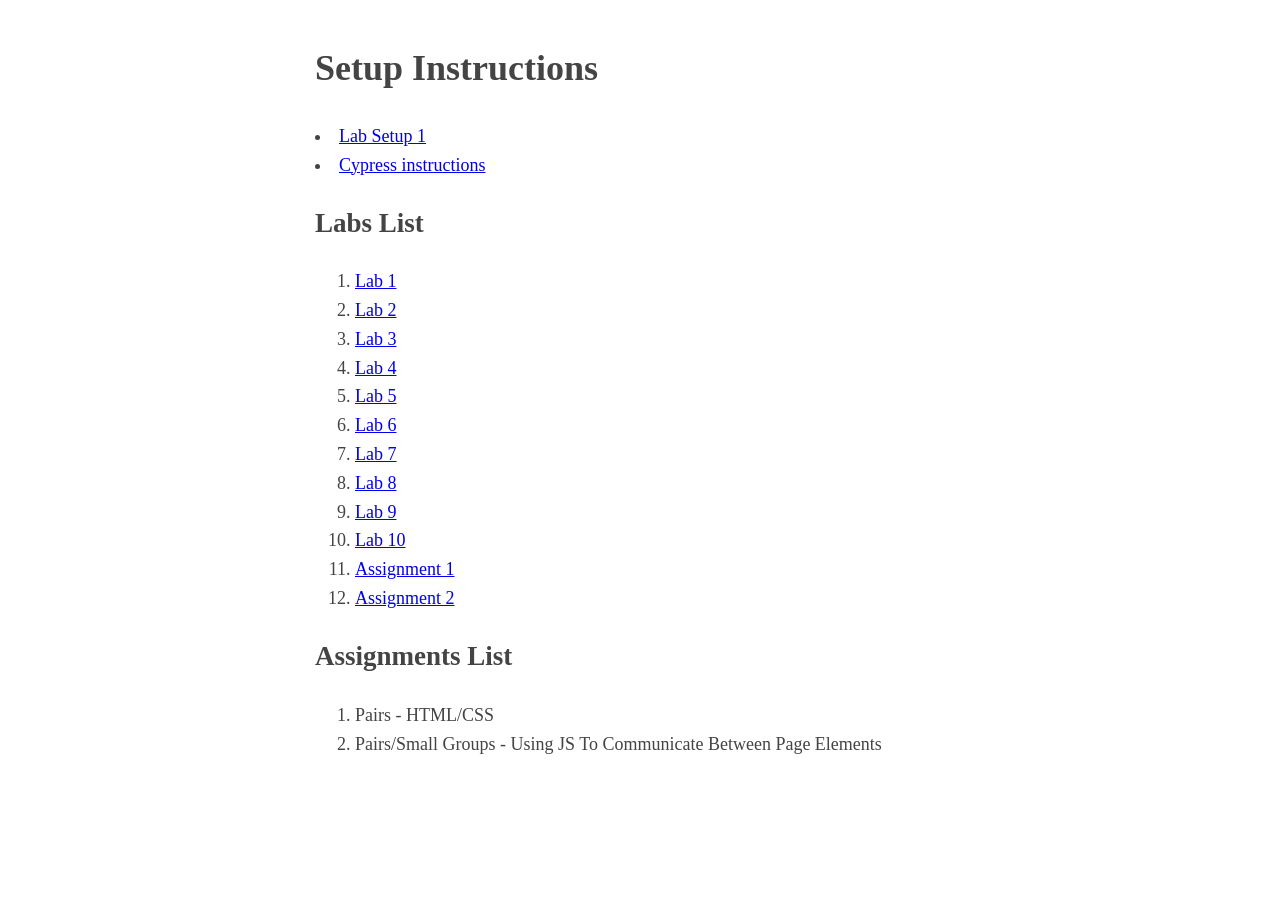
<file: public/index.html>
<html lang="en">
    <head>
        <title>Labs Index</title>
        <link rel="stylesheet" href="base_style.css">
    </head>
    <body>
        <h1>Setup Instructions</h1>
            <li><a href="setup_instructions.html">Lab Setup 1</a></li>
            <li><a href="cypress_instructions.html">Cypress instructions</a></li>
        <h2>Labs List</h2>
        <ol>
            <li><a href="/lab_1">Lab 1</a></li>
            <li><a href="/lab_2">Lab 2</a></li>
            <li><a href="/lab_3">Lab 3</a></li>
            <li><a href="/lab_4">Lab 4</a></li>
            <li><a href="/lab_5">Lab 5</a></li>
            <li><a href="/lab_6">Lab 6</a></li>
            <li><a href="/lab_7">Lab 7</a></li>
            <li><a href="/lab_8">Lab 8</a></li>
            <li><a href="/lab_9">Lab 9</a></li>
            <li><a href="/lab_10">Lab 10</a></li>
            <li><a href="asst-1">Assignment 1</a></li>
            <li><a href="asst-2">Assignment 2</a></li>
        </ol>

        <h2>Assignments List</h2>
        <ol>
            <li>Pairs - HTML/CSS</li>
            <li>Pairs/Small Groups - Using JS To Communicate Between Page Elements</li>
        </ol>
    </body>
</html>
</file>
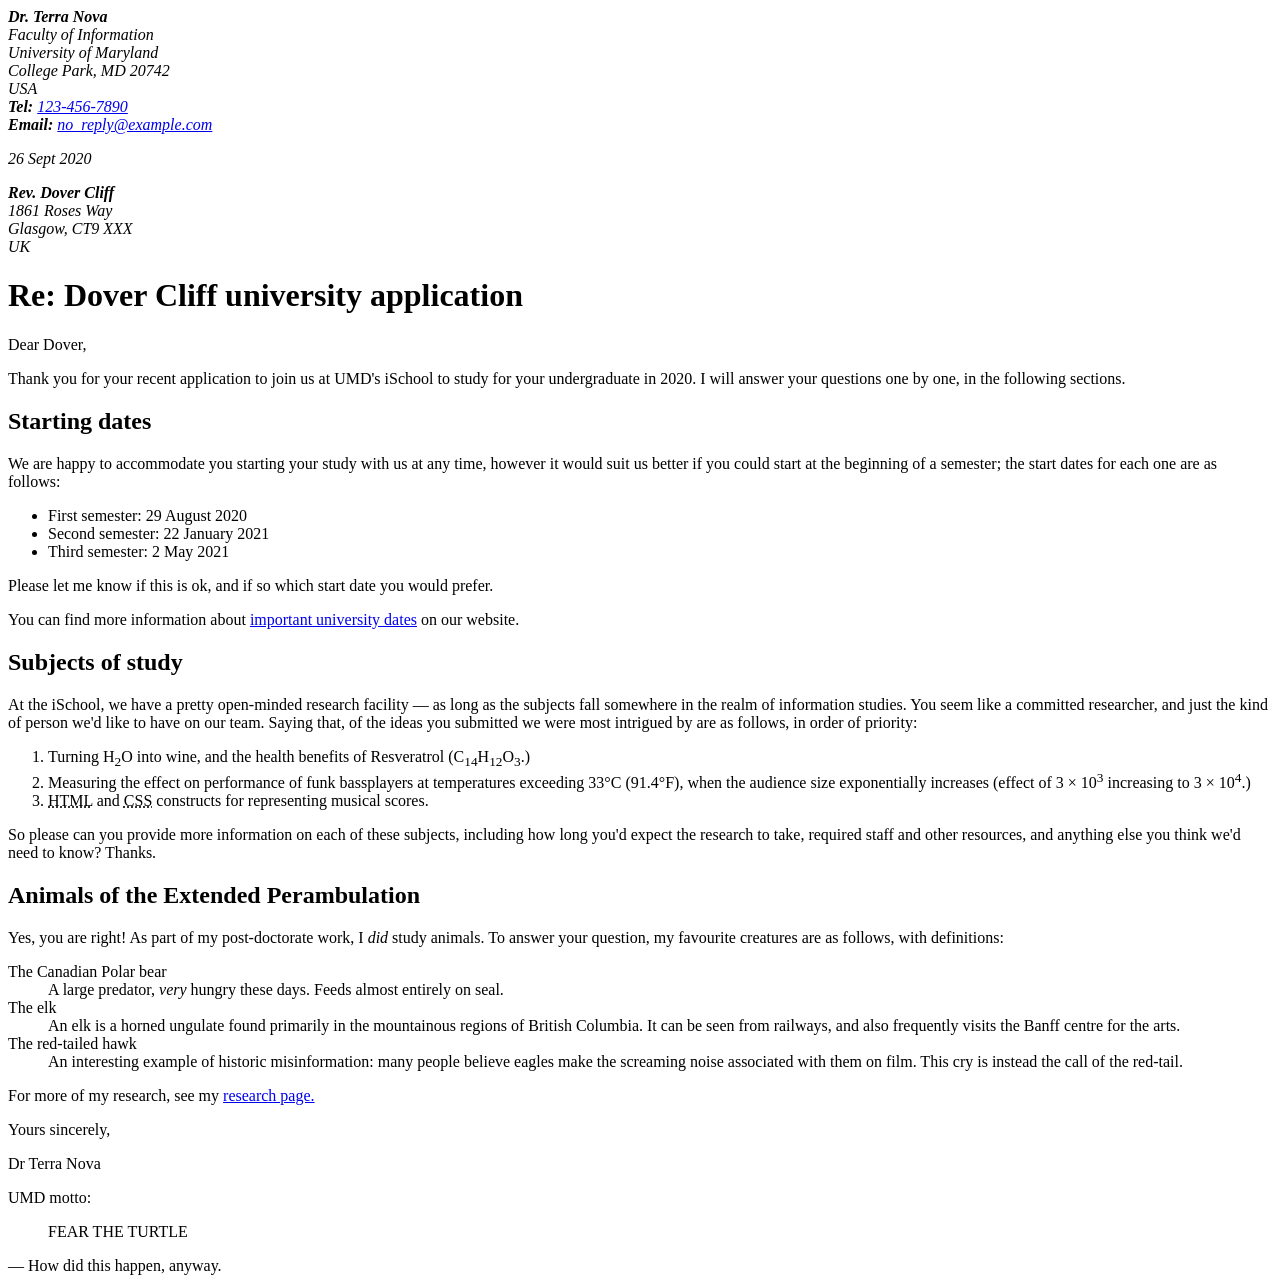
<file: public/lab_2/index.html>
<!DOCTYPE html>
<html lang='en'>
        <head>
            <title>Lab 2</title>
            <meta name="author" content="Samantha Dowell"/>
            <meta charset="utf-8">
        </head>
        <body>
            <address>
                <strong>Dr. Terra Nova<br/></strong>
                Faculty of Information<br/>
                University of Maryland<br/>
                College Park, MD 20742<br/>
                USA<br/>
                <strong>Tel:</strong> 
                <a href="tel:1234567890">123-456-7890</a><br/>
                <strong>Email:</strong> 
                <a href="mailto:no_reply@example.com">no_reply@example.com</a></br>
            
            <p><time datetime="2020-09-26">26 Sept 2020</time></p>
            </address>

            <address>
                <strong>Rev. Dover Cliff</br></strong>
                1861 Roses Way</br>
                Glasgow, CT9 XXX</br>
                UK</br>
            </address>

            <h1>Re: Dover Cliff university application</h1>

            <p>Dear Dover,</p>

            <p>Thank you for your recent application to join us at UMD's iSchool to study for your undergraduate in 2020. I will answer your questions one by one, in the following sections.</p>

            <h2>Starting dates</h2>

            <p>We are happy to accommodate you starting your study with us at any time, however it would suit us better if you could start at the beginning of a semester; the start dates for each one are as follows:</p>

                <ul>
                    <li>First semester: <time datetime="2020-08-29">29 August 2020</time></li>
                    <li>Second semester: <time datetime="2021-01-22">22 January 2021</time></li>
                    <li>Third semester: <time datetime="2021-05-02">2 May 2021</time></li>
                </ul>

            <p>Please let me know if this is ok, and if so which start date you would prefer.</p>
        
            <p>You can find more information about 
                <a href="http://umd.edu/" title="important university dates">important university dates</a> on our website.</p>

            <h2>Subjects of study</h2>

            <p>At the iSchool, we have a pretty open-minded research facility — as long as the subjects fall somewhere in the realm of information studies. You seem like a committed researcher, and just the kind of person we'd like to have on our team. Saying that, of the ideas you submitted we were most intrigued by are as follows, in order of priority:</p>

            <ol>
                <li>Turning H<sub>2</sub>O into wine, and the health benefits of Resveratrol (C<sub>14</sub>H<sub>12</sub>O<sub>3</sub>.)</li>
                <li>Measuring the effect on performance of funk bassplayers at temperatures exceeding 33&deg;C (91.4&deg;F), when the audience size exponentially increases (effect of 3 &times; 10<sup>3</sup> increasing to 3 &times; 10<sup>4</sup>.)</li>
                <li><abbr title="HyperText Markup Language">HTML</abbr> and <abbr title="Cascading Style Sheets">CSS</abbr> constructs for representing musical scores.</li>
            </ol>

            <p>So please can you provide more information on each of these subjects, including how long you'd expect the research to take, required staff and other resources, and anything else you think we'd need to know? Thanks.</p>

            <h2>Animals of the Extended Perambulation</h2>
            <p>Yes, you are right! As part of my post-doctorate work, I <em>did</em> study animals. To answer your question, my favourite creatures are as follows, with definitions:</p>
            <dl>
                <dt>The Canadian Polar bear</dt>
                <dd>A large predator, <em>very</em> hungry these days. Feeds almost entirely on seal.</dd>
                <dt>The elk</dt>
                <dd>An elk is a horned ungulate found primarily in the mountainous regions of British Columbia. It can be seen from railways, and also frequently visits the Banff centre for the arts.</dd>
                <dt>The red-tailed hawk</dt>
                <dd>An interesting example of historic misinformation: many people believe eagles make the screaming noise associated with them on film. This cry is instead the call of the red-tail.</dd>
            </dl>
            <p>For more of my research, see my <a href="http://umd.edu" title= "research page">research page.</a></p>

            <p>Yours sincerely,</p>

            <p>Dr Terra Nova</p>

            <p>UMD motto:</p>
            <blockquote cite="http://umd.edu">FEAR THE TURTLE</blockquote>
                <footer>— How did this happen, anyway.</footer>
            
        </body>
</html>
</file>
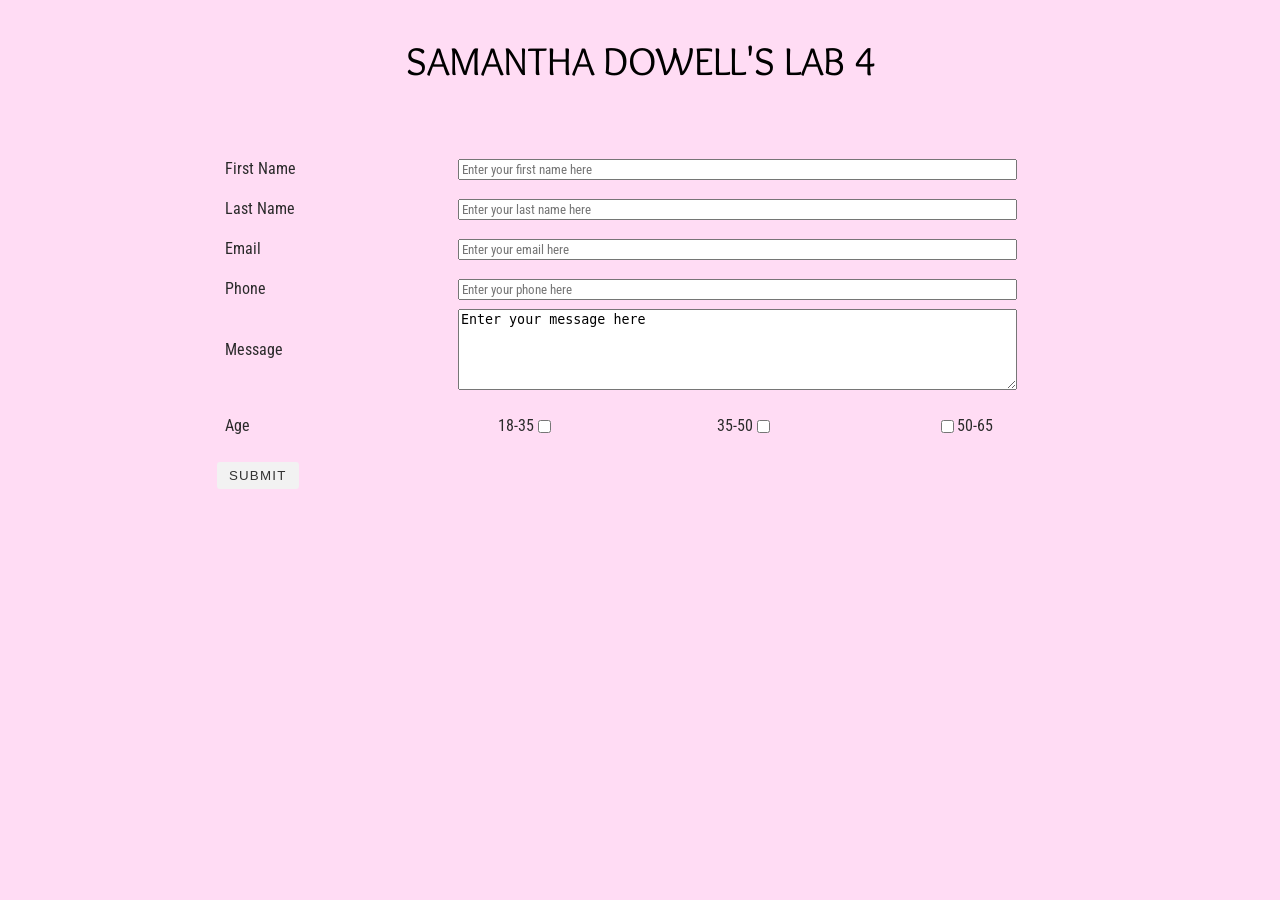
<file: public/lab_4/index.html>
<!DOCTYPE html>
<html lang="en">
  <head>
    <meta charset="utf-8">
    <title>Samantha Dowell's Lab 4</title>
    <link href="https://fonts.googleapis.com/css?family=Roboto+Condensed:300|Overlock:wght@900&display=swap" rel="stylesheet">
    <link href="styles.css" rel="stylesheet">
  </head>

<body>
    <div class = "header">
        <h1>Samantha Dowell's Lab 4</h1> 
    </div>

    <form action="/api" method="post">
      <ul class="flex-outer">
        <li>
          <label for="fname">First Name</label>
          <input type="text" id="fname" name="fname" placeholder="Enter your first name here">
        </li>
        <li>
          <label for="lname">Last Name</label>
          <input type="text" id="lname" name="lname" placeholder="Enter your last name here">
        </li>
        <li>
          <label for="email">Email</label>
          <input type="email" id="email" name="email" placeholder="Enter your email here">
        </li>
        <li>
          <label for="phone">Phone</label>
          <input type="tel" id="phone" name="phone" placeholder="Enter your phone here">
        </li>
        <li>
          <label for="message">Message</label>
          <textarea id="message" name= "message" rows="5" cols="33">Enter your message here</textarea>
        </li>
        <li>
          <p>Age</p>
          <ul class="flex-inner">
            <li>
              <label for="age35">18-35</label>
              <input type="checkbox" id="age35" name="age35">
            </li>
             <li>
              <label for="age50">35-50</label>
              <input type="checkbox" id="age50" name="age50">
            </li>
            <li>
              <input type="checkbox" id="age65" name="age65">
              <label for="age65">50-65</label>
            </li>
          </ul>
        </li>
        <li>
          <button id="submit" type="submit" name="submit" value="submit">Submit</button>
        </li>
      </ul>
    </form>
</body>
</html>
</file>
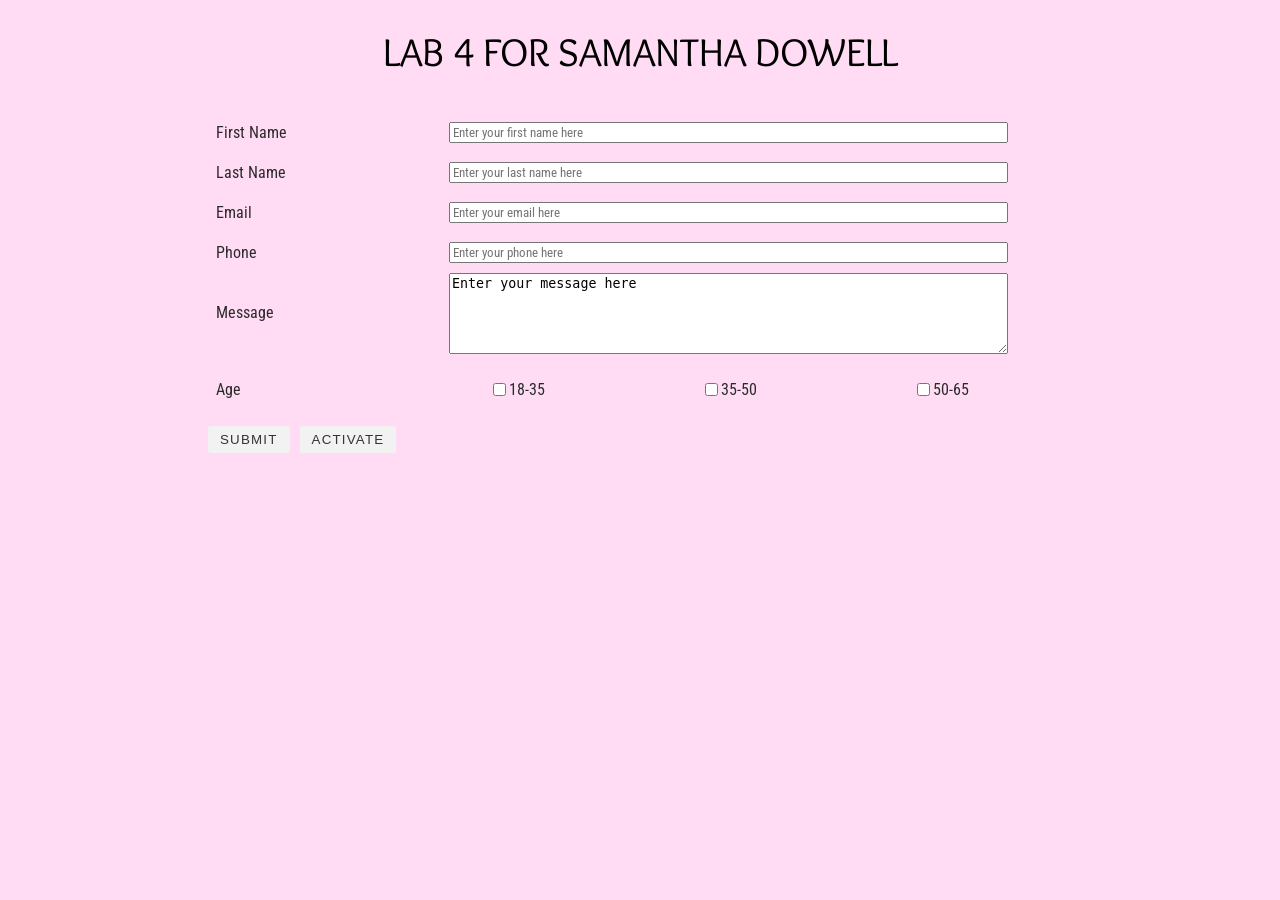
<file: public/lab_5/index.html>
<!DOCTYPE html>
<html lang="en">
  <head>
    <meta charset="utf-8">
    <title>Samantha Dowell's Lab 4</title>
    <link href="https://fonts.googleapis.com/css?family=Roboto+Condensed:300|Overlock:wght@900&display=swap" rel="stylesheet">
    <link href="styles.css" rel="stylesheet">
  </head>

<body>
    <div class = "header">
        <h1>Lab 4 for Samantha Dowell</h1> 
    </div>

    <form action="/api" method="post">
      <ul class="flex-outer">
        <li>
          <label for="fname">First Name</label>
          <input type="text" id="fname" name="fname" placeholder="Enter your first name here">
        </li>
        <li>
          <label for="lname">Last Name</label>
          <input type="text" id="lname" name="lname" placeholder="Enter your last name here">
        </li>
        <li>
          <label for="email">Email</label>
          <input type="email" id="email" name="email" placeholder="Enter your email here">
        </li>
        <li>
          <label for="phone">Phone</label>
          <input type="tel" id="phone" name="phone" placeholder="Enter your phone here">
        </li>
        <li>
          <label for="message">Message</label>
          <textarea id="message" name= "message" rows="5" cols="33">Enter your message here</textarea>
        </li>
        <li>
    
        <p class = "checkbox-list-label">
        Age</p>
          <ul class="flex-inner">
            <li>
                <input type="checkbox" id="age35" name="age355">
                <label for="age35">18-35</label>
            </li>
             <li>
                <input type="checkbox" id="age50" name="age50">
                <label for="age50">35-50</label>
            </li>
            <li>
                <input type="checkbox" id="age65" name="age65">
                <label for="age65">50-65</label>
            </li>
        </ul>
        </li>
        <li>
            <button class="button" id="submit" type="submit" name="submit" value="submit">Submit</button>
            <button onclick="testFunction();" class = "button" id= "activate" type="button" name="activate" value="activate">Activate</button>
          </li>
      </ul>
    </form>
    <script>
    function testFunction() {
        const myHeading = document.querySelector('h1');
        myHeading.textContent = 'Lab 5 for Samantha Dowell'; 

        document.body.style.backgroundColor = "#DCFFFB";

        document.querySelector('p.checkbox-list-label').innerHTML = "Fruits"

        document.querySelector('ul.flex-outer').style = "margin: 0 auto"

        fetch('/api')
        .then((response) => response.text())
        .then((response) => {
            console.log(response);
        })

        const elements = document.querySelectorAll('.flex-inner li label')
        const fruitArray = ['orange', 'kiwi', 'banana']
        elements.forEach((el, i) => {
            const text = el.innerText;
            console.log(text);
            el.innerText = fruitArray[i];
        })
    } 
    const myFunc = () => {}

    </script>
</body>
</html>
</file>
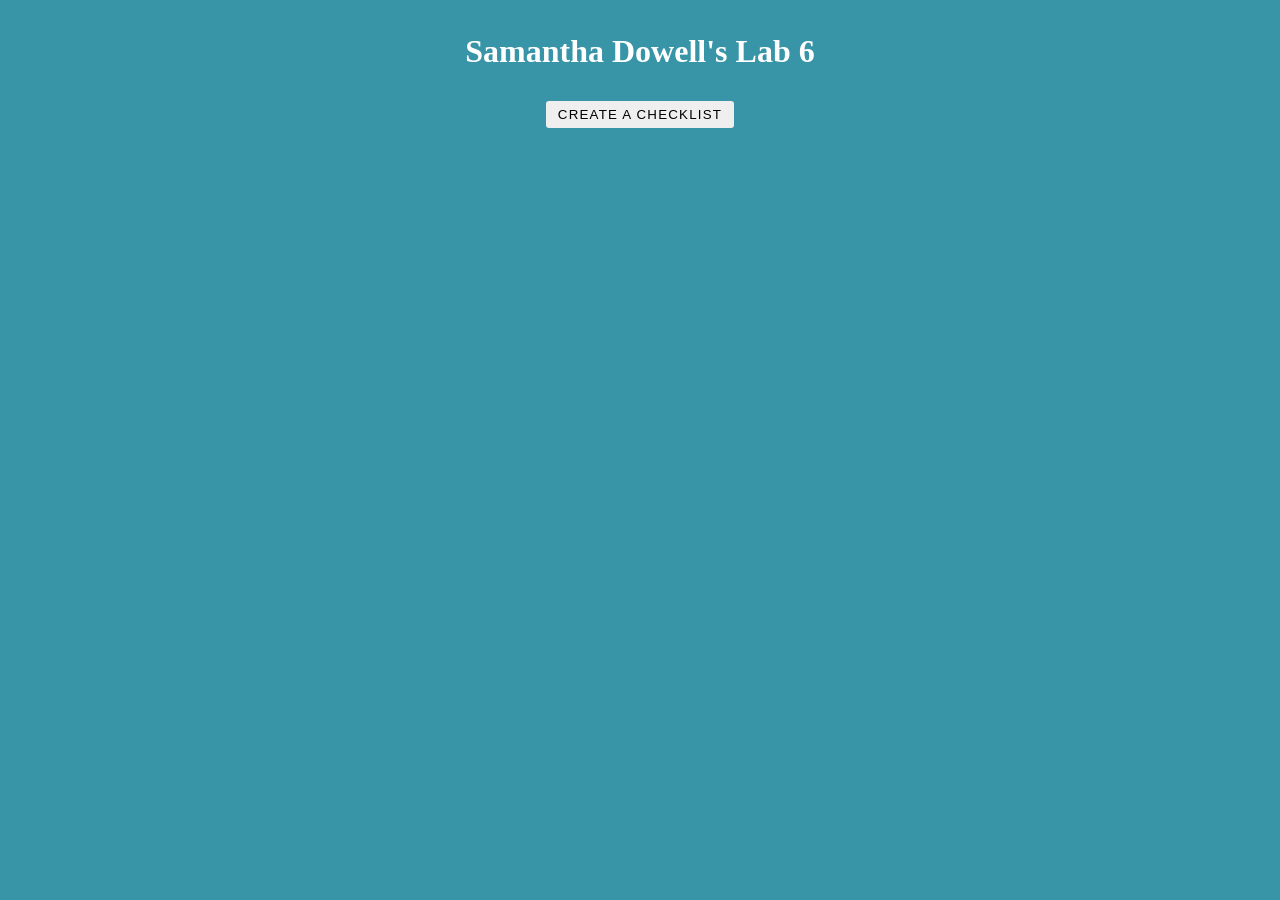
<file: public/lab_6/index.html>
<!DOCTYPE html>
<html lang="en">
  <head>
    <title>Samantha Dowell's Lab 6</title>
    <link rel="stylesheet" type="text/css" href="styles.css" />
    <script
      src="https://code.jquery.com/jquery-3.5.1.slim.min.js"
      integrity="sha256-4+XzXVhsDmqanXGHaHvgh1gMQKX40OUvDEBTu8JcmNs="
      crossorigin="anonymous"
    ></script>
  </head>
  <body>
    <div class="wrapper">
      <div class="container flex-outer">
        <div class="header">
          <h1>Samantha Dowell's Lab 6</h1>
        </div>
        <form>
          <button
            type="submit"
            class="submitButton"
            name="submitButton"
          >Create A Checklist</button>
        </form>
      </div>
    </div>
    <script src="script.js"></script>
  </body>
</html>
</file>
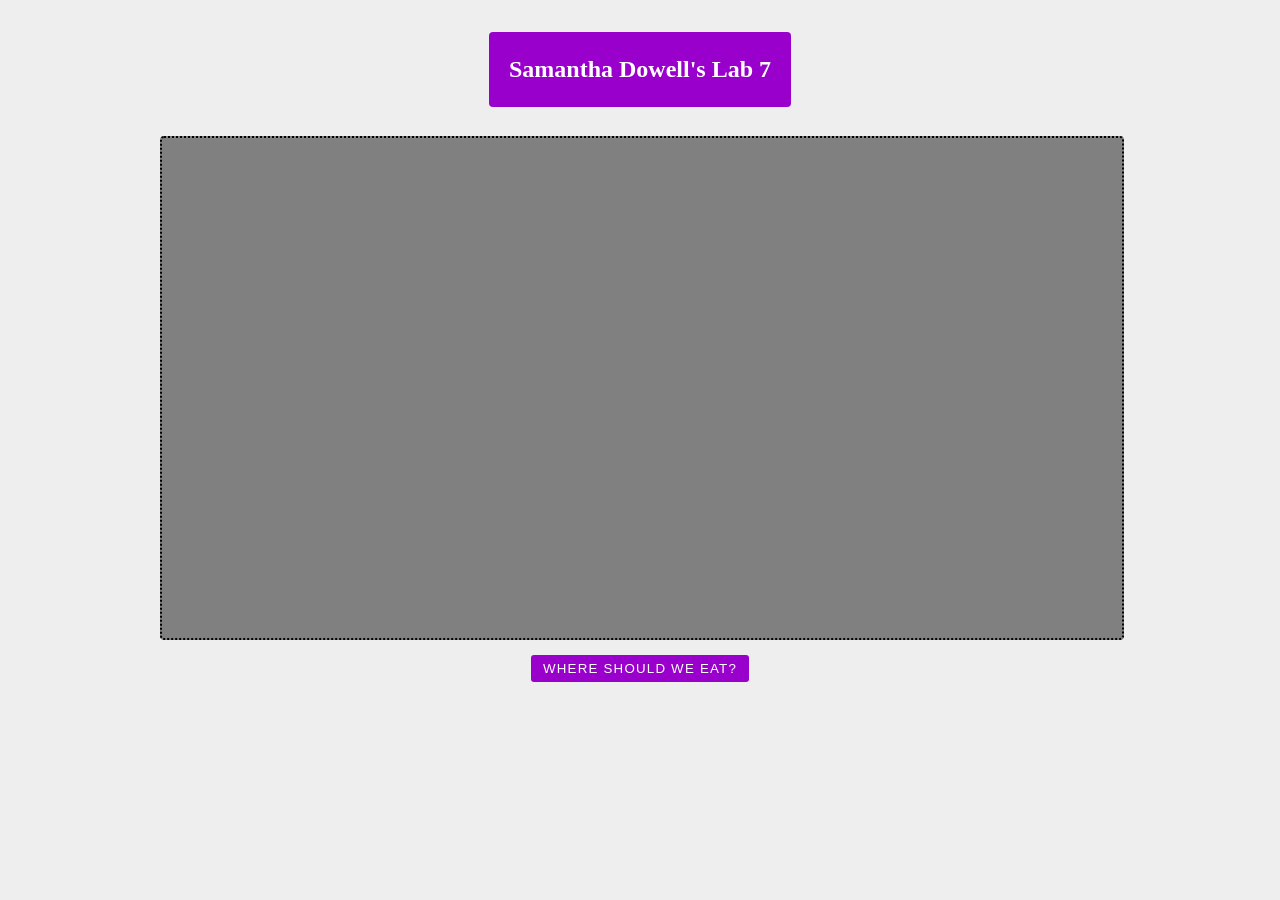
<file: public/lab_7/index.html>
<!DOCTYPE html>
<html lang="en">
    <head>
      <meta charset="utf-8">
      <title>Samantha Dowell's Lab 7</title>
      <link href="https://fonts.googleapis.com/css?family=Roboto+Condensed:300|Overlock:wght@900&display=swap" rel="stylesheet">
      <link href="styles.css" rel="stylesheet">
      <script
      src="https://code.jquery.com/jquery-3.5.1.slim.min.js"
      integrity="sha256-4+XzXVhsDmqanXGHaHvgh1gMQKX40OUvDEBTu8JcmNs="
      crossorigin="anonymous"
      ></script>
    </head>

    <body>
        <div class="wrapper">
          <div class="container flex-outer">
               <div class = "header">
              <h1>Samantha Dowell's Lab 7</h1>
            </div>
            <div class = "target" id = "chartContainer"></div>
            <form>
              <button
                type="submit"
                class="submitButton"
                name="submitButton"
              >Where Should We Eat?</button>
            </form>
            </div>
          </div>
        </div>
    <script src="canvasjs.min.js"></script>
    <script src="script.js"></script>
    </body>
    </html>
</file>
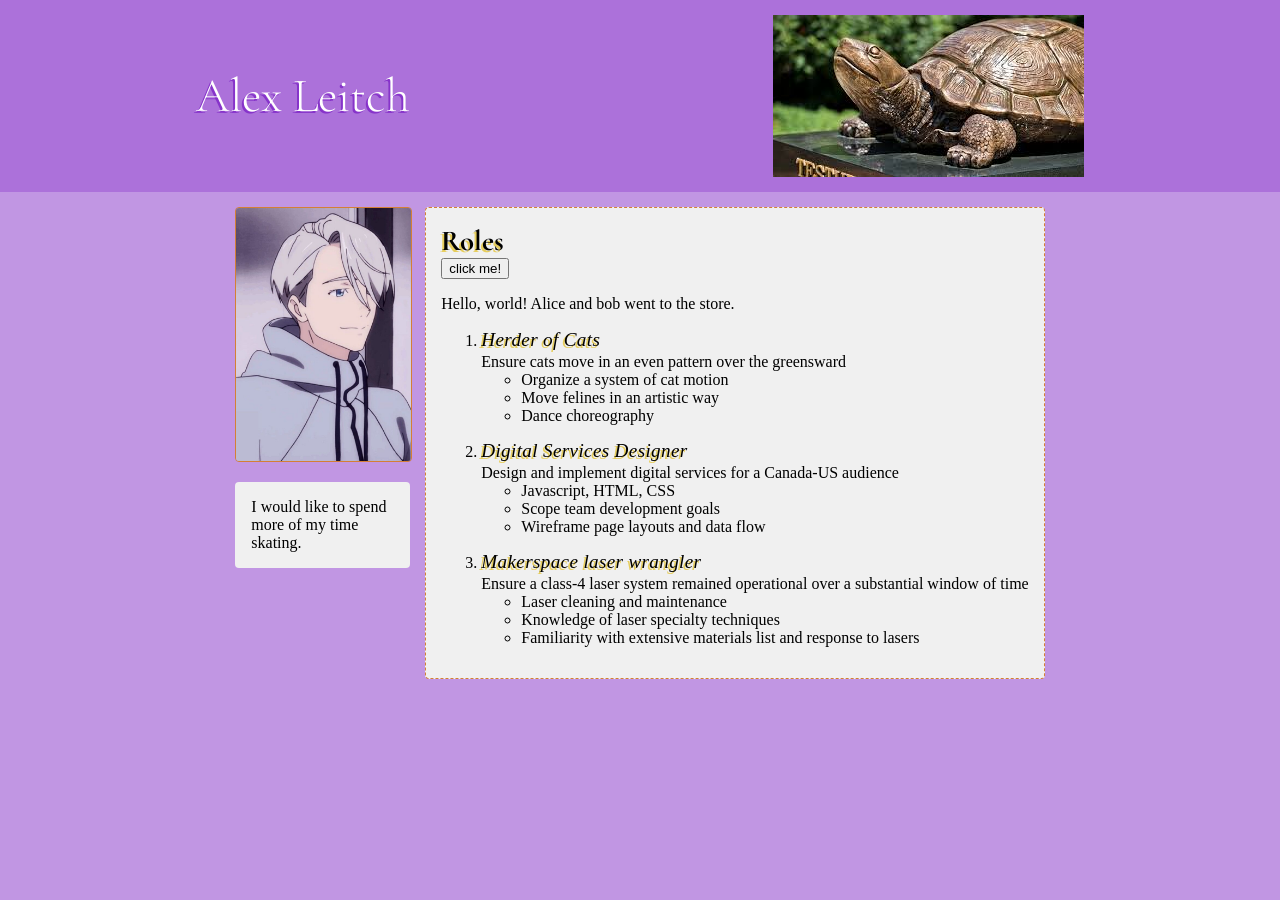
<file: public/answer_key/asst-1/index.html>
<!DOCTYPE html>
<html lang="en">

<head>
    <title>Alex Leitch demo resume</title>
    <link rel="stylesheet" type="text/css" href="styles.css" />
    <link href="https://fonts.googleapis.com/css2?family=Cormorant+Garamond:ital,wght@0,300;1,600&family=Sansita+Swashed:wght@300;700&display=swap" rel="stylesheet">
</head>

<body>
    <div class="header">
        <h1>Alex Leitch</h1>
        <img class="logo" src="testudo.jpeg" alt="The UMD tortoise"/>
    </div>
    <div class="wrapper">
        <div class="container">
            <div class="one">
                <img class="image" src="viktor.jpg" alt="Viktor, a character from Yuri on Ice"/>
                <p>I would like to spend more of my time skating.</p>
            </div>
            <div class="two">
                <h2 class="rolesTitle">Roles</h2>
                <button type="button" onclick="clickMe()">click me!</button>
                <p>
                    Hello, world! Alice and bob went to the store.
                </p>
                <ol>
                    <li>
                        <h2 class="jobtitle">Herder of Cats</h2>
                        <div class="jobdesc">Ensure cats move in an even pattern over the greensward</div>
                        <ul class="resp">
                            <li>Organize a system of cat motion</li>
                            <li>Move felines in an artistic way</li>
                            <li>Dance choreography</li>
                        </ul>
                    </li>
                    <li>
                        <h2 class="jobtitle">Digital Services Designer</h2>
                        <div class="jobdesc">Design and implement digital services for a Canada-US audience</div>
                        <ul class="resp">
                            <li>Javascript, HTML, CSS</li>
                            <li>Scope team development goals</li>
                            <li>Wireframe page layouts and data flow</li>
                        </ul>
                    </li>
                    <li>
                        <h2 class="jobtitle">Makerspace laser wrangler</h2>
                        <div class="jobdesc">Ensure a class-4 laser system remained operational over a substantial
                            window of
                            time</div>
                        <ul class="resp">
                            <li>Laser cleaning and maintenance</li>
                            <li>Knowledge of laser specialty techniques</li>
                            <li>Familiarity with extensive materials list and response to lasers</li>
                        </ul>
                    </li>
                </ol>

            </div>
        </div>
    </div>
    <script>
        function clickMe() {
            const RolesHeader = document.querySelector('.rolesTitle');
            console.log(RolesHeader);
            RolesHeader.innerHTML ="<h3>Hello World </h3>";
        }
    </script>
</body>

</html>
</file>
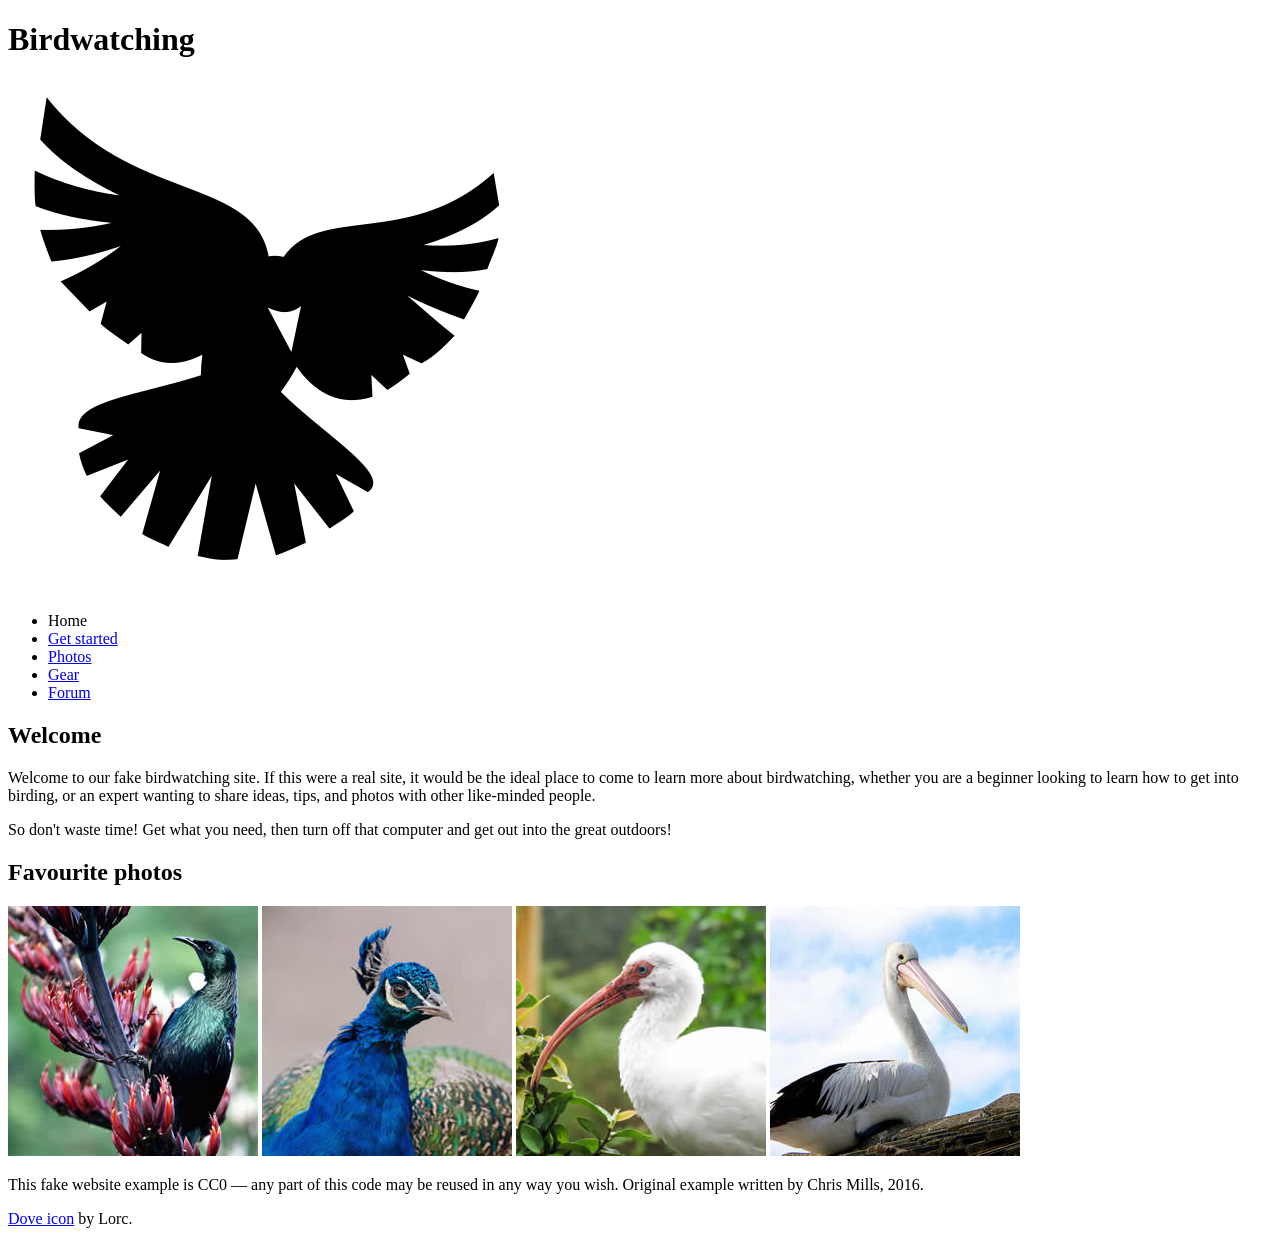
<file: public/answer_key/lab_3/index.html>
<!DOCTYPE html>
<html lang="en">
  <head>
    <meta charset="utf-8">
    <title>Birdwatching</title>
    <link href="https://fonts.googleapis.com/css?family=Roboto+Condensed:300|Cinzel+Decorative:700" rel="stylesheet">

    <!--[if lt IE 9]>
      <script src="//html5shiv.googlecode.com/svn/trunk/html5.js"></script>
    <![endif]-->
  </head>

  <body>

      <h1>Birdwatching</h1>
      <img src="dove.png" alt="a simple dove logo">


      <ul>
        <li><span>Home</span></li>
        <li><a href="#">Get started</a></li>
        <li><a href="#">Photos</a></li>
        <li><a href="#">Gear</a></li>
        <li><a href="#">Forum</a></li>
      </ul>


      <h2>Welcome</h2>

      <p>Welcome to our fake birdwatching site. If this were a real site, it would be the ideal place to come to learn more about birdwatching, whether you are a beginner looking to learn how to get into birding, or an expert wanting to share ideas, tips, and photos with other like-minded people.</p>

      <p>So don't waste time! Get what you need, then turn off that computer and get out into the great outdoors!</p>

      <h2>Favourite photos</h2>

      <a href="favorite-1.jpg"><img src="favorite-1_th.jpg" alt="Small black bird, black claws, long black slender beak, links to larger version of the image"></a>
      <a href="favorite-2.jpg"><img src="favorite-2_th.jpg" alt="Top half of a pretty bird with bright blue plumage on neck, light colored beak, blue headdress, links to larger version of the image"></a>
      <a href="favorite-3.jpg"><img src="favorite-3_th.jpg" alt="Top half of a large bird with white plumage, very long curved narrow light colored break, links to larger version of the image"></a>
      <a href="favorite-4.jpg"><img src="favorite-4_th.jpg" alt="Large bird, mostly white plumage with black plumage on back and rear, long straight white beak, links to larger version of the image"></a>


      <p>This fake website example is CC0 — any part of this code may be reused in any way you wish. Original example written by Chris Mills, 2016.</p>

      <p><a href="http://game-icons.net/lorc/originals/dove.html">Dove icon</a> by Lorc.</p>

  </body>
</html>
</file>
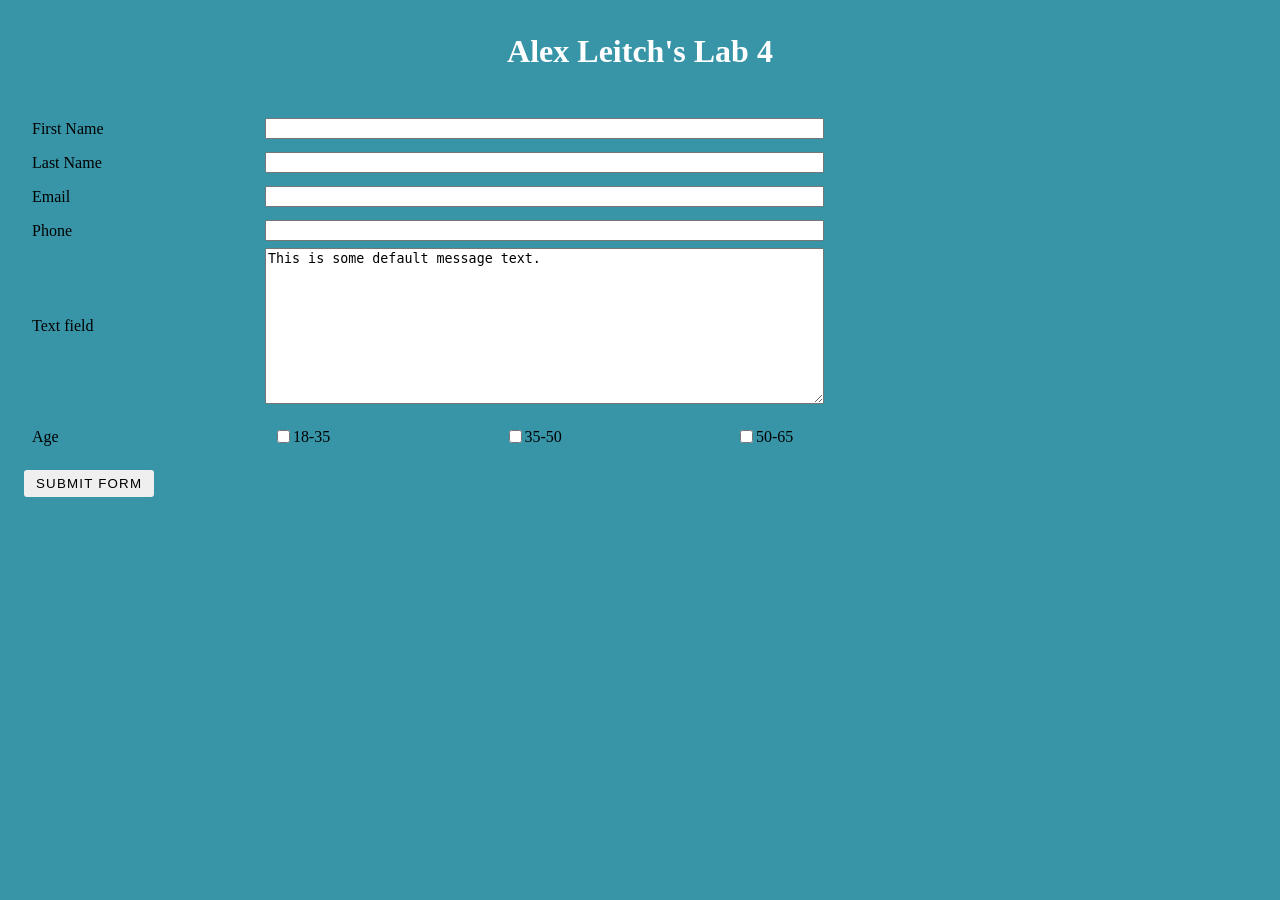
<file: public/answer_key/lab_4/index.html>
<!DOCTYPE html>
<html lang="en">
<head>
    <title>Alex Leitch's Lab 4</title>
    <link rel="stylesheet" type="text/css" href="styles.css" />
</head>
<body>
    <div class="wrapper">
        <div class="container">
            <div class="header">
                <h1>Alex Leitch's Lab 4</h1>
            </div>
            <form action="/api" method="post">
                <ul class="flex-outer">
                    <li><label for="fname">First Name</label>
                        <input type="text" name="first-name" id="fname"></li>
                    <li><label for="lname">Last Name</label>
                        <input type="text" name="last-name" id="lname"></li>
                    <li><label for="email">Email</label>
                        <input type="email" name="email" id="email"></li>
                    <li><label for="phone">Phone</label>
                        <input type="tel" name="phone" id="phone"></li>
                    <li><label for="message">Text field</label>
                        <textarea name="message" id="message" cols="33" rows="10">This is some default message text.</textarea></li>
                    <li>
                        <p>
                            Age
                        </p>
                        <ul class='flex-inner'>
                            <li><input type="checkbox" id="eighteen-thirtyfive" name="age">
                                <label for="eighteen-thirtyfive">18-35</label></li>
                            <li><input type="checkbox" id="thirtyfive-fifty" name="age">
                                <label for="thirtyfive-fifty">35-50</label></li>
                            <li><input type="checkbox" id="fifty-sixtyfive" name="age">
                                <label for="fifty-sixtyfive">50-65</label></li>
                        </ul>
                    </li>
                    <li>
                        <button class="button" id="submit_button" name="submit_button" type="submit">Submit form</button>
                    </li>
                </ul>
            </form>
        </div>
    </div>
</body>
</html>
</file>
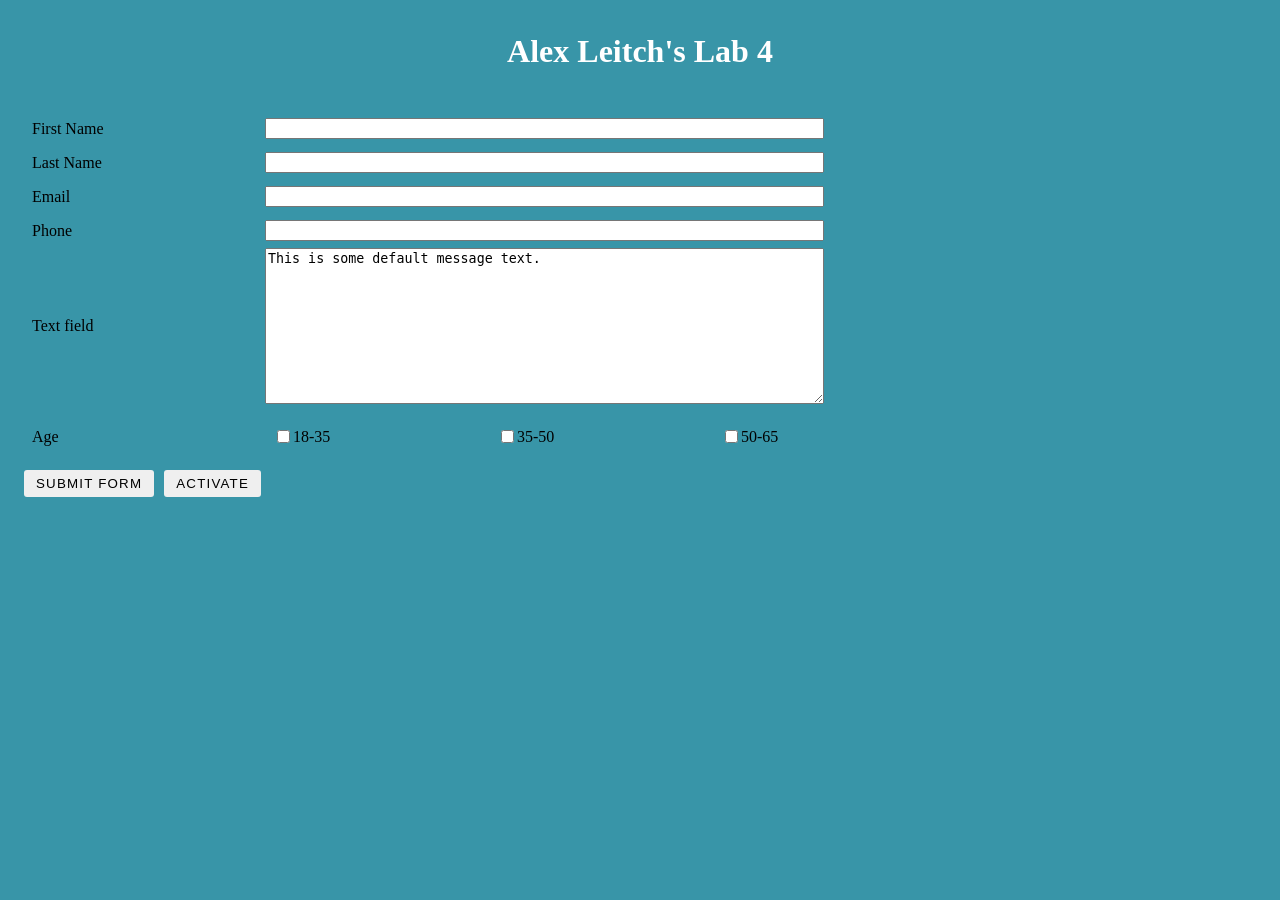
<file: public/answer_key/lab_5/index.html>
<!DOCTYPE html>
<html lang="en">
<head>
    <title>Alex Leitch's Lab 4</title>
    <link rel="stylesheet" type="text/css" href="styles.css" />
</head>
<body>
    <div class="wrapper">
        <div class="container">
            <div class="header">
                <h1>Alex Leitch's Lab 4</h1>
            </div>
            <form action="/api" method="post">
                <ul class="flex-outer">
                    <li><label for="fname">First Name</label>
                        <input type="text" name="first-name" id="fname"></li>
                    <li><label for="lname">Last Name</label>
                        <input type="text" name="last-name" id="lname"></li>
                    <li><label for="email">Email</label>
                        <input type="email" name="email" id="email"></li>
                    <li><label for="phone">Phone</label>
                        <input type="tel" name="phone" id="phone"></li>
                    <li><label for="message">Text field</label>
                        <textarea name="message" id="message" cols="33" rows="10">This is some default message text.</textarea></li>
                    <li>
                        <p class="checkbox-list-label">
                            Age
                        </p>
                        <ul class='flex-inner'>
                            <li><input type="checkbox" id="eighteen-thirtyfive" name="age">
                                <label for="eighteen-thirtyfive">18-35</label></li>
                            <li><input type="checkbox" id="thirtyfive-fifty" name="age">
                                <label for="thirtyfive-fifty">35-50</label></li>
                            <li><input type="checkbox" id="fifty-sixtyfive" name="age">
                                <label for="fifty-sixtyfive">50-65</label></li>
                        </ul>
                    </li>
                    <li>
                        <button class="button" id="submit_button" name="submit_button" type="submit">Submit form</button>
                        <button onclick="testFunction()" id="activate_button" class="button" name="activate_button" type="button">Activate</button>
                    </li>
                </ul>
            </form>
        </div>
    </div>
    <script>
        function testFunction() {
            fetch('/api')
            .then((response) => response.text())
            .then((response) => {

                console.log(response);
                const header = document.querySelector('h1')
                const title = document.querySelector('title')
                header.innerText = response;
                title.innerText = response;
                const body = document.querySelector('body')
                body.style.backgroundColor = '#fcba03';
                const form = document.querySelector('.flex-outer');
                form.style.margin = '0 auto';
                const age = document.querySelector('.flex-outer li p');
                age.innerText = "Fruits";
                const fruits = ['kiwi','dragonfruit','pomelo'];
                const checks = document.querySelectorAll('.flex-inner label')
                console.log(checks.length, checks[0]);
                checks.forEach(((check, i) => {
                    console.log(check, i);
                    check.innerText = fruits[i];
                }))
            })
        }
    </script>
</body>
</html>
</file>
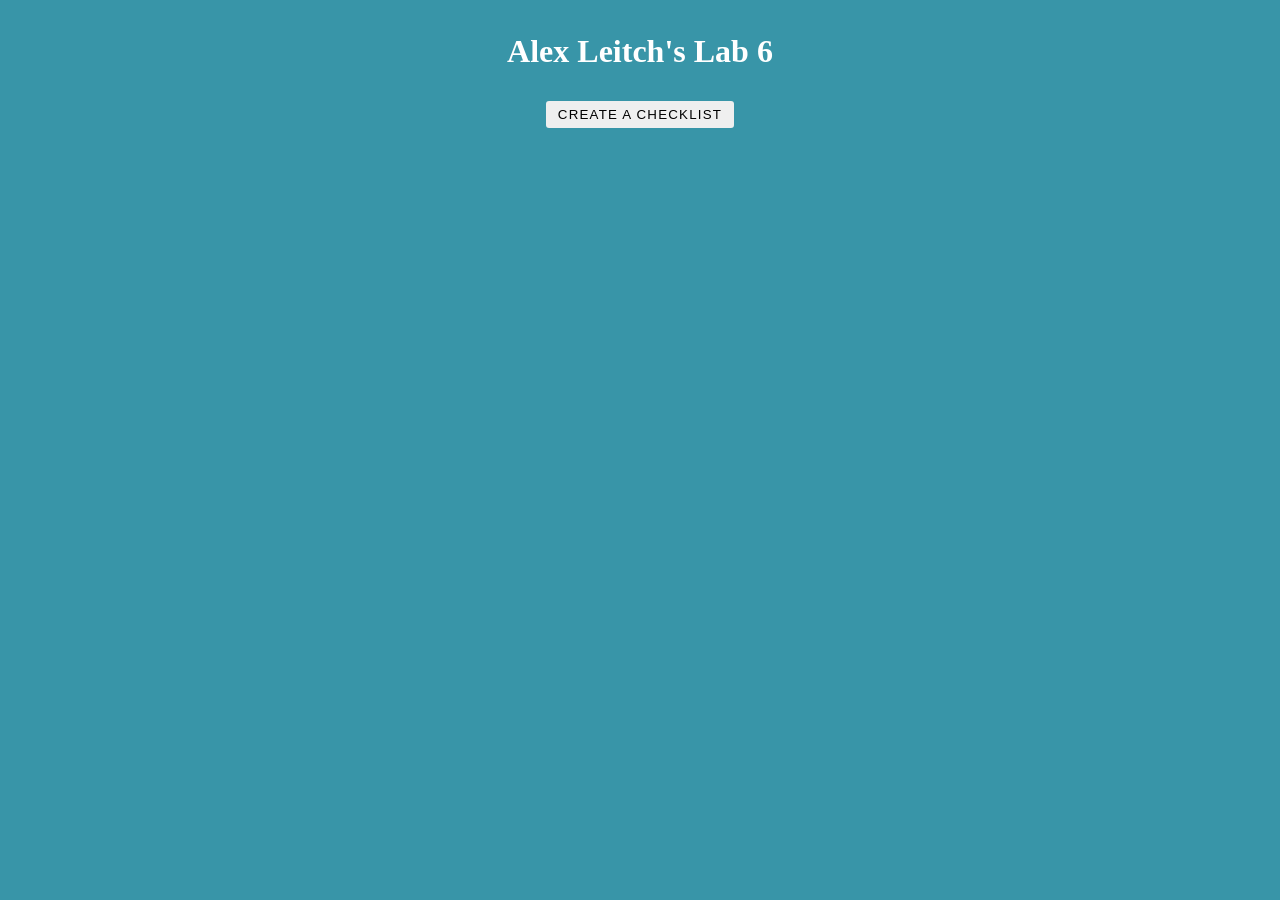
<file: public/answer_key/lab_6/index.html>
<!DOCTYPE html>
<html lang="en">
  <head>
    <title>Alex Leitch's Lab 6</title>
    <link rel="stylesheet" type="text/css" href="styles.css" />
    <script
      src="https://code.jquery.com/jquery-3.5.1.slim.min.js"
      integrity="sha256-4+XzXVhsDmqanXGHaHvgh1gMQKX40OUvDEBTu8JcmNs="
      crossorigin="anonymous"
    ></script>
  </head>
  <body>
    <div class="wrapper">
      <div class="container flex-outer">
        <div class="header">
          <h1>Alex Leitch's Lab 6</h1>
        </div>
        <form>
          <button
            type="submit"
            class="submitButton"
            name="submitButton"
          >Create A Checklist</button>
        </form>
      </div>
    </div>
    <script src="script.js"></script>
  </body>
</html>
</file>
<file: public/base_style.css>
body {
  margin: 40px auto;
  max-width: 650px;
  line-height: 1.6;
  font-size: 18px;
  color: #444;
  padding: 0 10px;
}
<<<<<<< HEAD
=======

>>>>>>> 9384ca1fde0bc9a9a86c4e38c2be464070cb6762
h1,
h2,
h3 {
  line-height: 1.2;
}
<<<<<<< HEAD
a {
color: rgb(53 91 202);
}

a:visited{
    color:rgb(133 101 255);
}
=======

a {
  color: rgb(53 91 202);
}

a:visited{
  color:rgb(133 101 255);
}

img {
  max-width: 100%;
}
>>>>>>> 9384ca1fde0bc9a9a86c4e38c2be464070cb6762
</file>
<file: public/lab_4/styles.css>
/* || General setup */

/*
html, body {
margin: 0;
padding: 0;
}*/

html {
font-size: 10px;

}

body {
width: 70%;
min-width: 800px;
margin: 0 auto;
background-color: #FFDCF4;
}

/* || typography */

h1 {
font-family: 'Overlock', cursive;
color: black;
}

p, input, li {
font-family: 'Roboto Condensed', sans-serif;
color: #2a2a2a;
}

h1 {
font-size: 4rem;
text-align: center;
font-weight: 100;
}


p, li {
font-size: 1.6rem;
line-height: 1.5;
}

/* || header layout */

.header {
margin-bottom: 10px;
display: flex;
flex-flow: row wrap;
}

body > * {
background-color:#FFDCF4;
padding: 1%;
}

.main, .header, nav, .article, .aside, footer, section {
background-color:#FFDCF4;

padding: 1%;
}

h1 {
flex: 5;
text-transform: uppercase;
}

.flex-outer li,
.flex-inner {
display: flex;
flex-wrap: wrap;
align-items: center;
}

/*Labels and form elements*/
.flex-outer > li > label,
.flex-outer li p {
flex: 1 0 125px;
max-width: 225px;
padding: 8px;

}
.flex-outer > li > label + *,
.flex-inner {
flex: 1 0 225px;

}

/*Submit button*/
.flex-outer li button {
margin-left: 0px;
padding: 6px 12px;
border: none;
background: #f2f2f2;
color: #333;
text-transform: uppercase;
letter-spacing: 1.2px;
border-radius: 3px;
}

/*Check boxes*/
.flex-inner li {
width: 80px;
}
.flex-inner {
justify-content: space-between;
}

.flex-outer {
list-style-type: none;
padding: 0px 16px;
max-width: 800px;

}
</file>
<file: public/lab_5/styles.css>
html {
font-size: 10px;

}

body {
width: 70%;
min-width: 800px;
margin: 0 auto;
background-color: #FFDCF4;
}

/* || typography */

h1 {
font-family: 'Overlock', cursive;
color: black;
}

p, input, li {
font-family: 'Roboto Condensed', sans-serif;
color: #2a2a2a;
}

h1 {
font-size: 4rem;
text-align: center;
font-weight: 100;
}


p, li {
font-size: 1.6rem;
line-height: 1.5;
}

/* || header layout */

.header {
margin-bottom: 10px;
display: flex;
flex-flow: row wrap;
}


h1 {
flex: 5;
text-transform: uppercase;
}

.flex-outer li,
.flex-inner {
display: flex;
flex-wrap: wrap;
align-items: center;
}

/*Labels and form elements*/
.flex-outer > li > label,
.flex-outer li p {
flex: 1 0 125px;
max-width: 225px;
padding: 8px;

}
.flex-outer > li > label + *,
.flex-inner {
flex: 1 0 225px;

}

/*Submit button*/
.flex-outer li button {
margin-right: 10px;
padding: 6px 12px;
border: none;
background: #f2f2f2;
color: #333;
text-transform: uppercase;
letter-spacing: 1.2px;
border-radius: 3px;
}

/*Check boxes*/
.flex-inner li {
width: 95px;
}
.flex-inner {
justify-content: space-between;
}


.flex-outer {
list-style-type: none;
padding: 0px 16px;
max-width: 800px;
}
</file>
<file: public/lab_6/styles.css>
/*CSS*/
body {
  background: #3895a8;
}

.wrapper {
  display: flex;
  flex-direction: column;
}

.container {
  min-height: 100%;
}

.header {
  color: #fff;
  display: flex;
  flex-direction: row;
  flex-wrap: wrap;
  justify-content: center;
  align-items: center;
  margin: 0;
  margin-bottom: 5px;
  padding: 4px 8px;
  border-radius: 4px;
}

/* Enter YOUR lab styles after this line */
.flex-outer li,
.flex-inner {
  display: flex;
  flex-wrap: wrap;
  align-items: center;
  flex-direction: column;
}

.flex-outer > li > label,
.flex-outer li p {
  flex: 1 0 125px;
  max-width: 225px;
  padding: 8px;
}
 
.flex-outer > li > label + *,
.flex-inner {
  flex: 1 0 225px;
}

.flex-outer button {
  padding: 6px 12px;
  border: none;
  text-transform: uppercase;
  letter-spacing: 1.2px;
  border-radius: 3px;
  display: block;
  margin: 0 auto;
}

.flex-inner li {
  width: 100%;
  padding: 8px 16px;
  display: flex;
  flex-direction: row;
}

.flex-inner input {
  margin-right: 15px;
}

.flex-inner {
  padding: 0 8px;
  justify-content: space-between;
}

.flex-outer {
  max-width:800px;
  padding: 0 16px;
  margin:0 auto;
}
</file>
<file: public/lab_7/styles.css>
/*CSS*/
body {
  background: #eee;
}

.wrapper {
  display: flex;
  flex-direction: column;
}

.container {
  min-height: 100%;
}

.header {
  color: #fff;
  display: flex;
  flex-direction: row;
  flex-wrap: wrap;
  justify-content: center;
  align-items: center;
  margin: 0;
  margin-bottom: 5px;
  padding: 4px 8px;
  border-radius: 4px;
}

.flex-outer li,
.flex-inner {
  display: flex;
  flex-wrap: wrap;
  align-items: center;
  flex-direction: column;
}

.flex-outer > li > label,
.flex-outer li p {
  flex: 1 0 125px;
  max-width: 225px;
  padding: 8px;
}
 
.flex-outer > li > label + *,
.flex-inner {
  flex: 1 0 225px;
}

.flex-outer button {

  background-color: #9900cc;
  color: white;
  padding: 6px 12px;
  border: none;
  text-transform: uppercase;
  letter-spacing: 1.2px;
  border-radius: 3px;
  display: block;
  margin: 0 auto;
}

.flex-inner li {
  width: 100%;
  padding: 8px 16px;
  display: flex;
  flex-direction: row;
}

.flex-inner input {
  margin-right: 15px;
}

.flex-inner {
  padding: 0 8px;
  justify-content: space-between;
}

.flex-outer {
  width: 960px;
  padding: 0 16px;
  margin:0 auto;
}

/* New for Lab 7 */
h1 {
  margin: 20px 50px;
  padding: 0 20px;
  min-height: 75px;
  background-color: #9900cc;
  color: white;
  display: flex;
  
  align-items: center;
  justify-content: center;
  font-weight: bold;
  font-size: 1.5em;
  text-transform: capitalize;
  flex-wrap: nowrap;
  border-radius: 4px;
}

#chartContainer {
    background: gray;
    border: 2px dotted black;
    border-radius: 4px;
    height: 500px;
    width: 100%;
    margin-bottom: 15px;
}
</file>
<file: public/answer_key/asst-1/styles.css>
/* 
petrol #3895A8
true white #FFF
pale gray #F0F0F0
orange #D47F35
light orange #FAD7B9
*/


/* 

yellow  - #E6CD5C
purple - #A350E6
*/


body {
  margin: 0;
  padding: 0;
  font-family: serif;
  background-color: #8734ca83;
}

h1, h2 {
  margin: 0;
  padding: 0;
  font-family: 'Cormorant Garamond', 'Times New Roman', serif;
  text-shadow: -2px 2px #E6CD5C;
}
/* 
font-family: 'Cormorant Garamond', serif;
font-family: 'Sansita Swashed', cursive; */

h1 {
  font-size: 3rem;
  font-weight: 300;
  text-shadow: -2px 2px #8734ca;
}

h2 {
  font-size: 1.8rem;
  font-weight: 900;
}


.header {
  background: #8734ca60;
  color: #fff;
  display: flex;
  flex-direction: row;
  flex-wrap: wrap;
  justify-content: space-around;
  align-items: center;
  margin: 0;
  margin-bottom: 15px;
  padding: 15px;
}

.wrapper {
  display: flex;
  flex-direction: column;
  align-items: center;
}

.container {
  display: flex;
  flex-wrap: wrap;
  max-width: 960px;
  min-height: 100%;
  flex-direction: row;
  justify-content: space-between;
  align-items: flex-start;
}

.one {
  flex: 0 1 auto;
  width: 175px;
  margin-right: 15px;
}

.one p {
  background: #f0f0f0;
  border-radius: 4px;
  padding: 15px;
  flex: 0 1 auto;
  border: solid 1px transparent;
}



.image {
  width: inherit;
  border-radius: 4px;
  border: solid 1px #d47f35;
}

.two {
  flex: 0 2 auto;
  border-radius: 4px;
  background: #f0f0f0;
  padding: 15px;
  border: dashed 1px #d47f35;
}

.jobtitle {
  font-family: "Vollkorn", serif;
  font-weight: 400;
  font-style: italic;
  font-size: 1.2rem;
  margin-bottom: 2px;
  letter-spacing: 0.02rem;
}

.resp {
  margin-bottom: 15px;
}

@media screen and (max-width: 1000px) {
  .container {
    justify-content: center;
  }

  .one {
    display: flex;

    flex-direction: row;

    flex-wrap: wrap;

    flex: 1 0 auto;

    justify-content: space-evenly;

    align-items: center;

    margin: 0;

    margin-bottom: 15px;
  }

  .one p {
      margin: 15px 0 0 0;
  }
}
</file>
<file: public/answer_key/lab_4/styles.css>
/*CSS*/
body {
  background: #3895a8;
}

.wrapper {
  display: flex;
  flex-direction: column;
}

.container {
  min-height: 100%;
}

.header {
  color: #fff;
  display: flex;
  flex-direction: row;
  flex-wrap: wrap;
  justify-content: center;
  align-items: center;
  margin: 0;
  margin-bottom: 5px;
  padding: 4px 8px;
  border-radius: 4px;
}

/* Enter YOUR lab styles after this line */
.flex-outer li,
.flex-inner {
  display: flex;
  flex-wrap: wrap;
  align-items: center;
}

.flex-outer > li > label,
.flex-outer li p {
  flex: 1 0 125px;
  max-width: 225px;
  padding: 8px;
}
 
.flex-outer > li > label + *,
.flex-inner {
  flex: 1 0 225px;
}

.flex-outer button {
  margin-left: 0px;
  padding: 6px 12px;
  border: none;
  text-transform: uppercase;
  letter-spacing: 1.2px;
  border-radius: 3px;
}

.flex-inner li {
  width: 80px;
}

.flex-inner {
  padding: 0 8px;
  justify-content: space-between;
}

.flex-outer {
  max-width:800px;
  padding: 0 16px;
}
</file>
<file: public/answer_key/lab_5/styles.css>
/*CSS*/
body {
  background: #3895a8;
}

.wrapper {
  display: flex;
  flex-direction: column;
}

.container {
  min-height: 100%;
}

.header {
  color: #fff;
  display: flex;
  flex-direction: row;
  flex-wrap: wrap;
  justify-content: center;
  align-items: center;
  margin: 0;
  margin-bottom: 5px;
  padding: 4px 8px;
  border-radius: 4px;
}

/* Enter YOUR lab styles after this line */
.flex-outer li,
.flex-inner {
  display: flex;
  flex-wrap: wrap;
  align-items: center;
}

.flex-outer > li > label,
.flex-outer li p {
  flex: 1 0 125px;
  max-width: 225px;
  padding: 8px;
}
 
.flex-outer > li > label + *,
.flex-inner {
  flex: 1 0 225px;
}

.flex-outer button {
  margin-left: 0px;
  margin-right: 10px;
  padding: 6px 12px;
  border: none;
  text-transform: uppercase;
  letter-spacing: 1.2px;
  border-radius: 3px;
}

.flex-inner li {
  width: 95px;
}

.flex-inner {
  padding: 0 8px;
  justify-content: space-between;
}

.flex-outer {
  max-width:800px;
  padding: 0 16px;
}
</file>
<file: public/answer_key/lab_6/styles.css>
/*CSS*/
body {
  background: #3895a8;
}

.wrapper {
  display: flex;
  flex-direction: column;
}

.container {
  min-height: 100%;
}

.header {
  color: #fff;
  display: flex;
  flex-direction: row;
  flex-wrap: wrap;
  justify-content: center;
  align-items: center;
  margin: 0;
  margin-bottom: 5px;
  padding: 4px 8px;
  border-radius: 4px;
}

/* Enter YOUR lab styles after this line */
.flex-outer li,
.flex-inner {
  display: flex;
  flex-wrap: wrap;
  align-items: center;
  flex-direction: column;
}

.flex-outer > li > label,
.flex-outer li p {
  flex: 1 0 125px;
  max-width: 225px;
  padding: 8px;
}
 
.flex-outer > li > label + *,
.flex-inner {
  flex: 1 0 225px;
}

.flex-outer button {
  padding: 6px 12px;
  border: none;
  text-transform: uppercase;
  letter-spacing: 1.2px;
  border-radius: 3px;
  display: block;
  margin: 0 auto;
}

.flex-inner li {
  width: 100%;
  padding: 8px 16px;
  display: flex;
  flex-direction: row;
}

.flex-inner input {
  margin-right: 15px;
}

.flex-inner {
  padding: 0 8px;
  justify-content: space-between;
}

.flex-outer {
  max-width:800px;
  padding: 0 16px;
  margin:0 auto;
}
</file>
